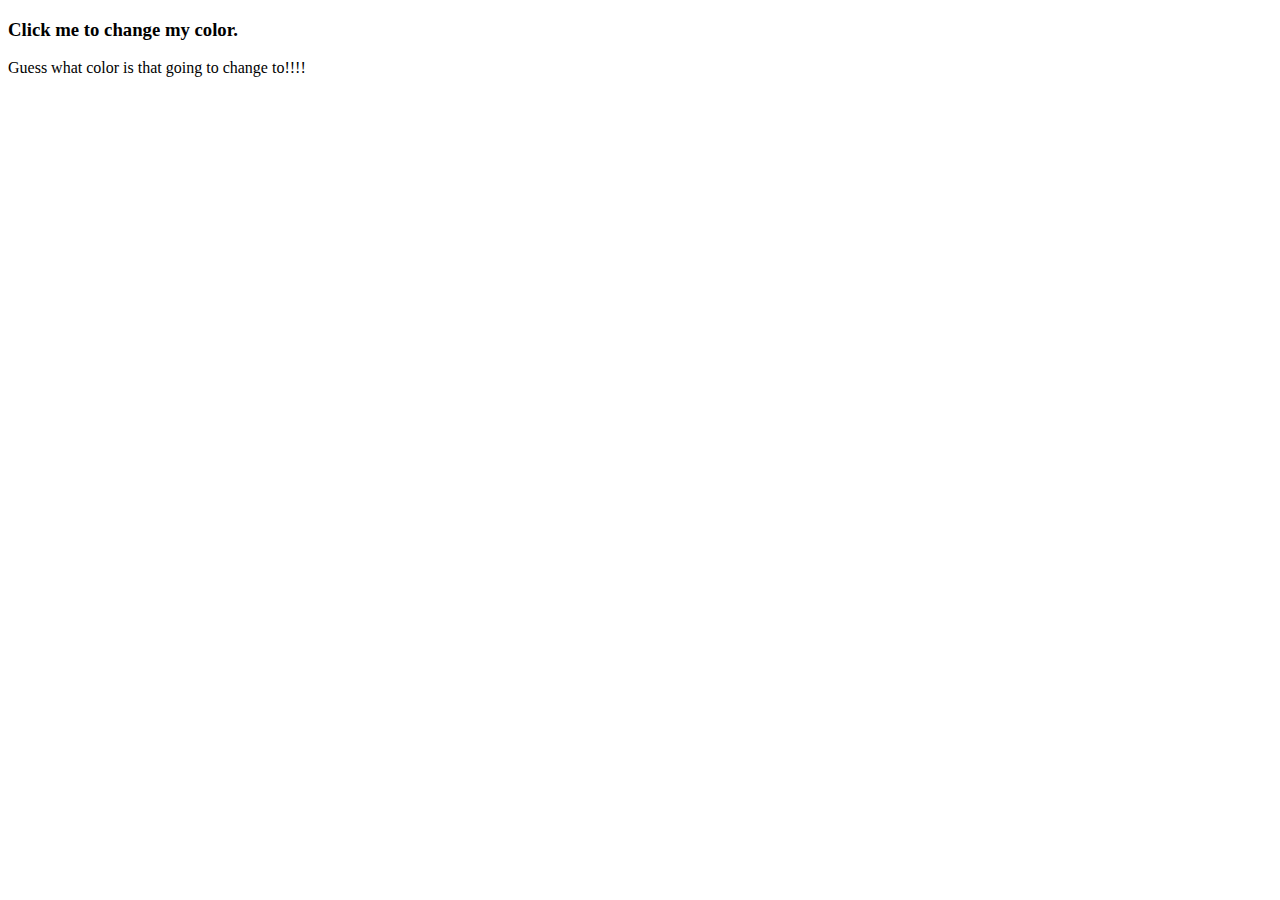
<file: source/lifers/index.html>
<!DOCTYPE html>
<html lang="en">
<head>
    <meta charset="UTF-8">
    <meta http-equiv="X-UA-Compatible" content="IE=edge">
    <meta name="viewport" content="width=device-width, initial-scale=1.0">
    <title>Document</title>
</head>
<body>
    <div>
        <h3 onclick="myFunction(this, 'red')">Click me to change my color.</h3>
          <p> Guess what color is that going to change to!!!!</p>
        <script>
        function myFunction(element, color) {
          element.style.color = color;
        }
        </script>   
         </div>
</body>
</html>
</file>
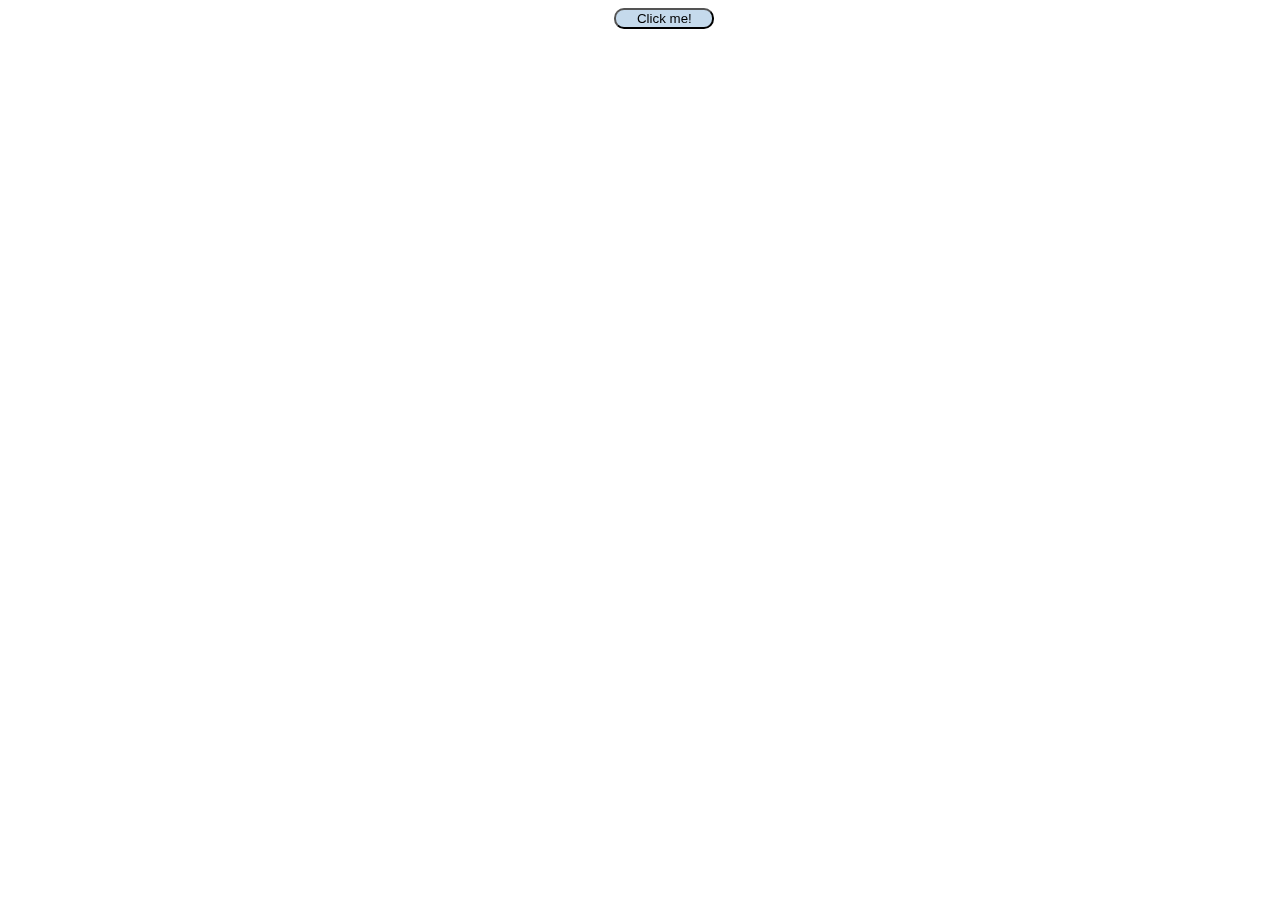
<file: src/features-lifers/html.html>
<!DOCTYPE html>
<html lang="en">
<head>
  <meta charset="UTF-8">
  <meta http-equiv="X-UA-Compatible" content="IE=edge">
  <meta name="viewport" content="width=device-width, initial-scale=1.0">
  <title>Lifers</title>
  <link rel="stylesheet" href="style.css">
</head>
<body>
  
  <button class="button" data-modal-target="#modal">Click me!</button>
  <div class="modal" id="modal">
    <div class="modal-header">
      <div class="title">Gjirafa</div>
      <button data-close-button class="close-button">&times;</button>
    </div>
    <div class="modal-body">
      <h2>Hello from Lifers!</h2>
    </div>
  </div>
  <div id="overlay"></div>

  
  <script src="main.js"></script>
</body>
</html>
</file>
<file: src/features-lifers/style.css>
*, *::after, *::before {
    box-sizing: border-box;
  }
  
  .button {
   position: fixed;
   left: 48%;
    width: 100px;
    border-radius: 10px;
    background-color: rgb(197, 218, 236);
  }
  .modal {
    position: fixed;
    top: 50%;
    left: 50%;
    transform: translate(-50%, -50%) scale(0);
    transition: 300ms ease-in-out;
    border: 1px solid black;
    border-radius: 10px;
    z-index: 10;
    background-color: white;
    width: 500px;
    max-width: 80%;
  }
  
  .modal.active {
    position: fixed;
    top: 50%;
    left: 50%;
    transform: translate(-50%, -50%) scale(1);
    border: 1px solid black;
    border-radius: 10px;
    z-index: 10;
    background-color: white;
    width: 500px;
    max-width: 80%;
  }
  
  .modal-header {
    padding: 10px 15px;
    display: flex;
    justify-content: space-between;
    align-items: center;
  border-bottom: 1px solid black;
  }
  
  .modal-header .title {
    font-size:  1.25rem;
    font-weight: bold;
  }
  
  .modal-header .close-button {
    cursor: pointer;
    border:  none;
    border: none;
    background: none;
    font-size: 1.25rem;
    font-weight: bold;
  }
  
  .modal-body {
    padding: 10px 15px;
  }
  
  #overlay {
    position: fixed;
    opacity: 0;
    transition: 200ms ease-in-out;
    top: 0;
    left: 0;
    right: 0;
    bottom: 0;
    background-color: rgba(0, 0, 0, .5);
    pointer-events: none;
  }
  
  #overlay.active {
    pointer-events: all;
    opacity: 1;
  }
</file>
